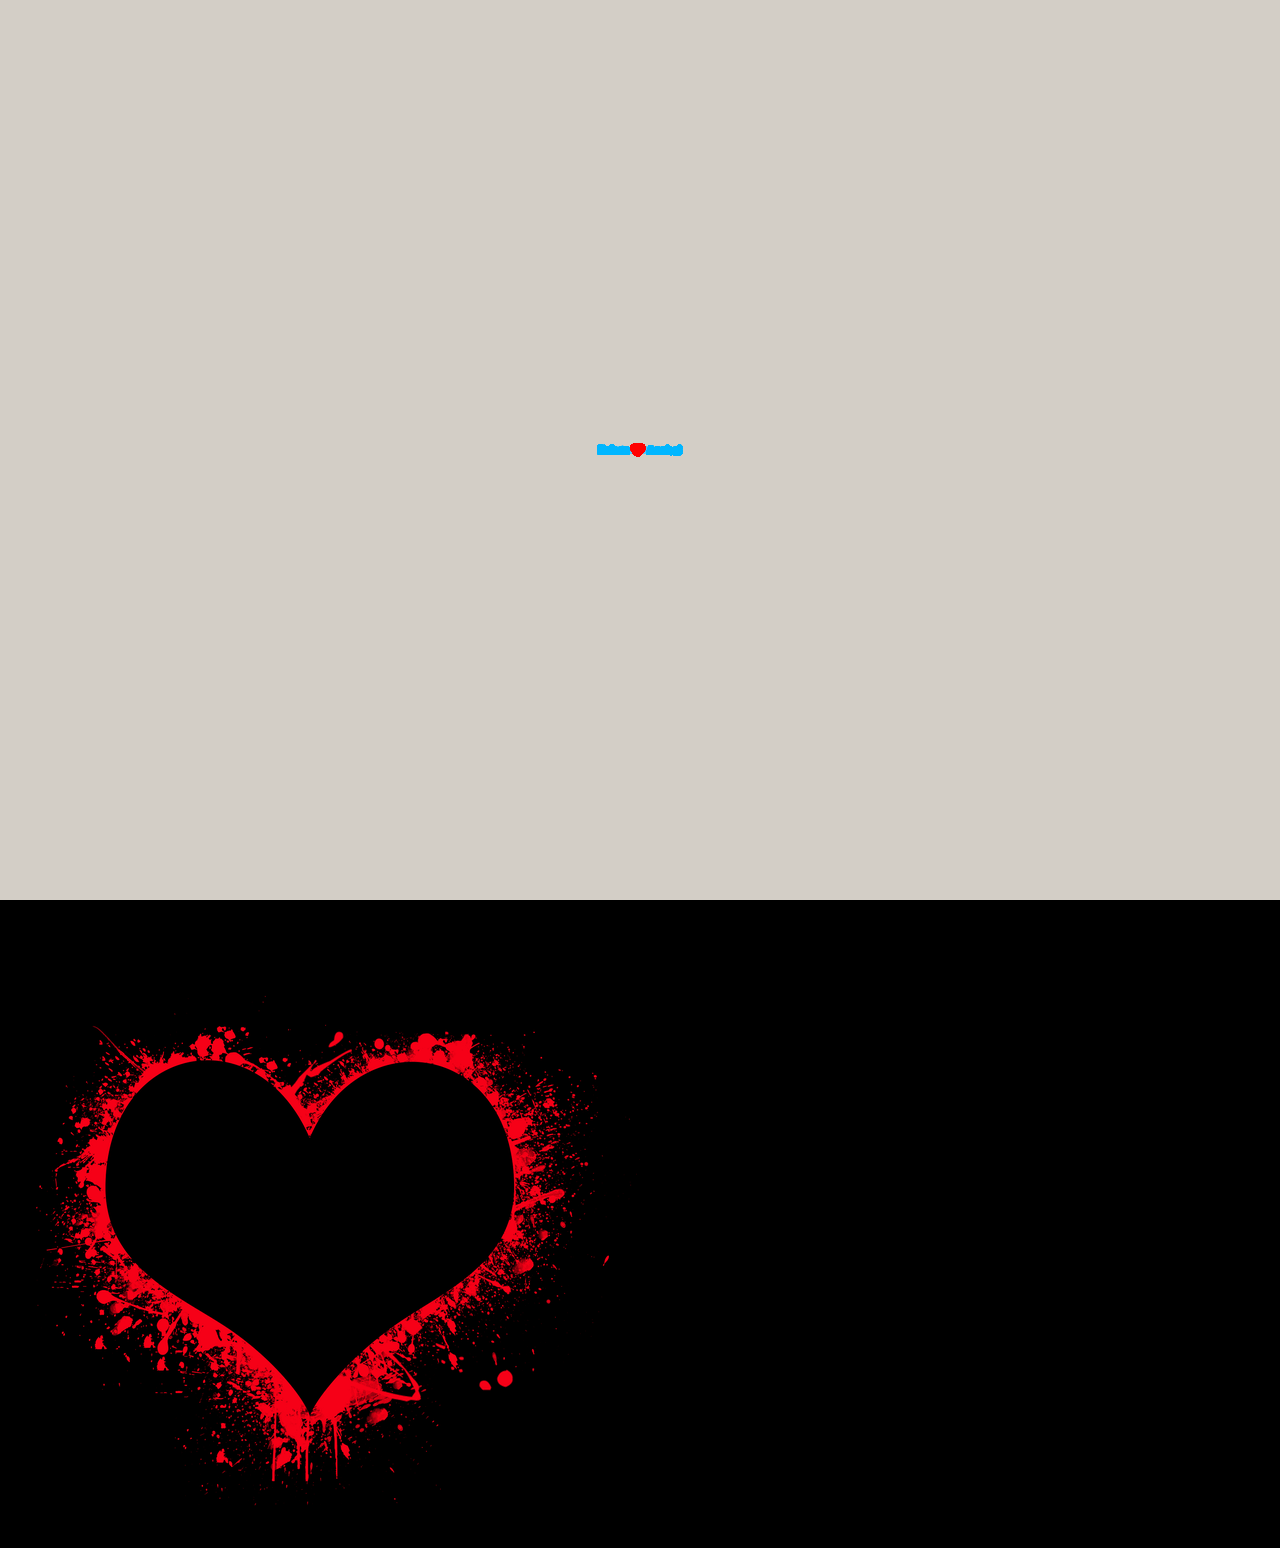
<file: index.html>
<!DOCTYPE html>
<html lang="en">
<head>
  <meta http-equiv="Content-Type" content="text/html; charset=UTF-8">

  <meta name="viewport" content="width=device-width, initial-scale=1.0">
  <meta http-equiv="X-UA-Compatible" content="ie=edge">
  <link rel="icon" href="favicon.ico" type="image/x-icon">
  <title>Intro</title>
  <style>
    body {
      width: 100%;
      height: 100%;
      padding: 0;
      margin: 0;
      overflow: hidden;
      background-color: black;
    }

    #mycanvas {
      width: 100%;
      height: 100%;
    }
  </style>
  <script src="./scripts/actions.js"></script>
</head>

<body>
	<canvas id="mycanvas"></canvas>
  <img id="tulip" src="./scripts/heart.png" alt="heart">
  <script src="./scripts/minify.js"></script>

  <audio loop="loop" autoplay="autoplay">
    <source src="music.mp3" id="song" />
    <source src="music.mp3" id="audio" />
      Your browser does not support the audio element.
  </audio>
  
  <script>
    setTimeout(function(){
       window.location.href = "./143/index.html";
    }, 15000);
  </script>
</body>

</html>
</file>
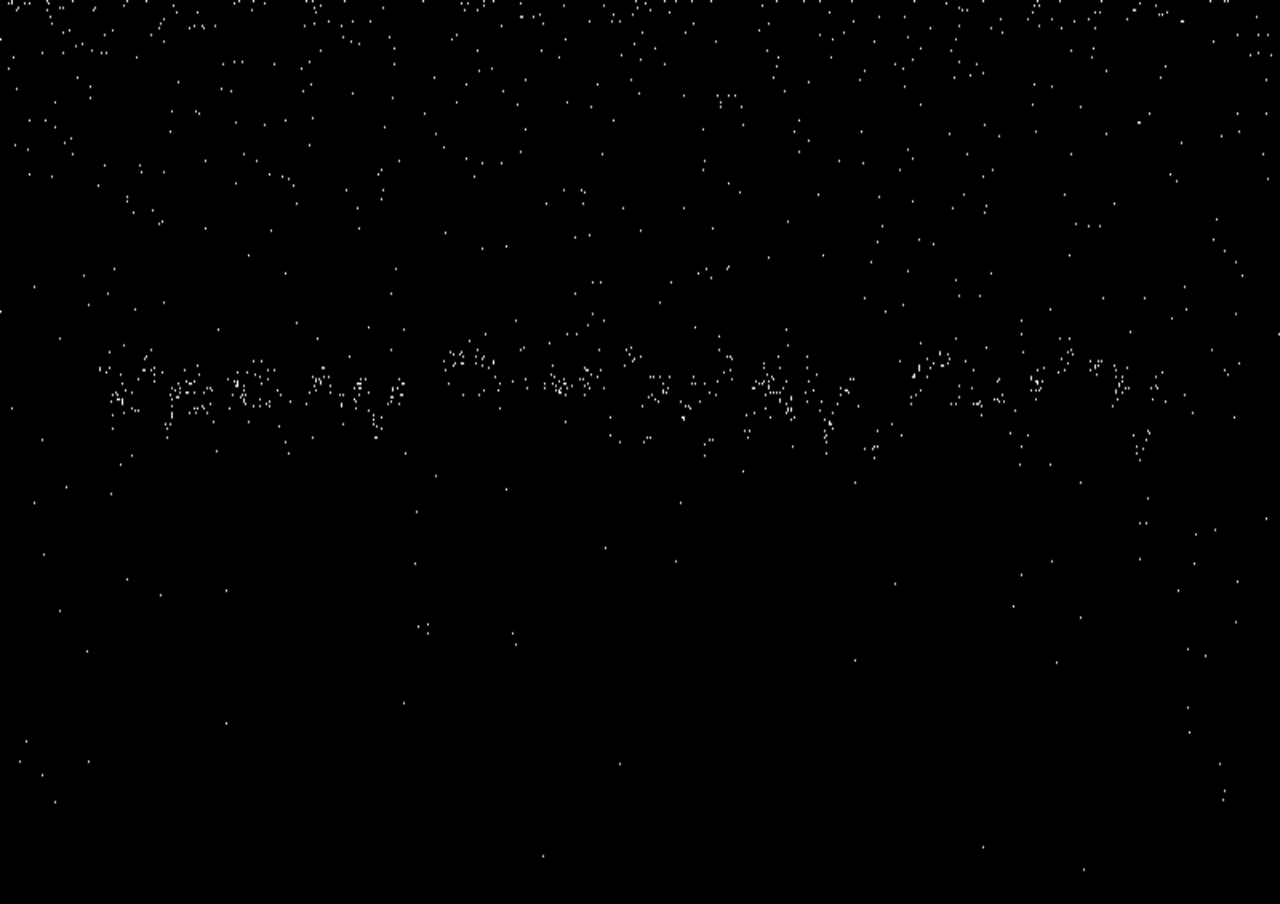
<file: 143/index.html>
<!DOCTYPE html>
<html lang="en">
<head>
	<meta charset="utf-8" />
	<title>Birthday</title>
	<script type="text/javascript" src="lufylegend-1.10.1.js"></script>
	<script type="text/javascript" src="script.js"></script>
	<link rel="icon" href="favicon.ico" type="image/x-icon">
  <style>
    body {
      width: 100%;
      height: 100%;
      padding: 0;
      margin: 0;
      overflow: hidden;
      background-color: black;
    }
  </style>
</head>
<body>
	<div id="legend"></div>
	<script type="text/javascript" src="script.js"></script>
  <audio loop="loop" autoplay="autoplay">
    <source src="../music2.mp3" id="song" />
    <source src="../music2.mp3" id="audio" />
      Your browser does not support the audio element.
  </audio>
  
  <script>
    setTimeout(function(){
       window.location.href = "../wish/index.html";
    }, 15000);
  </script>
</body>
</html>
</file>
